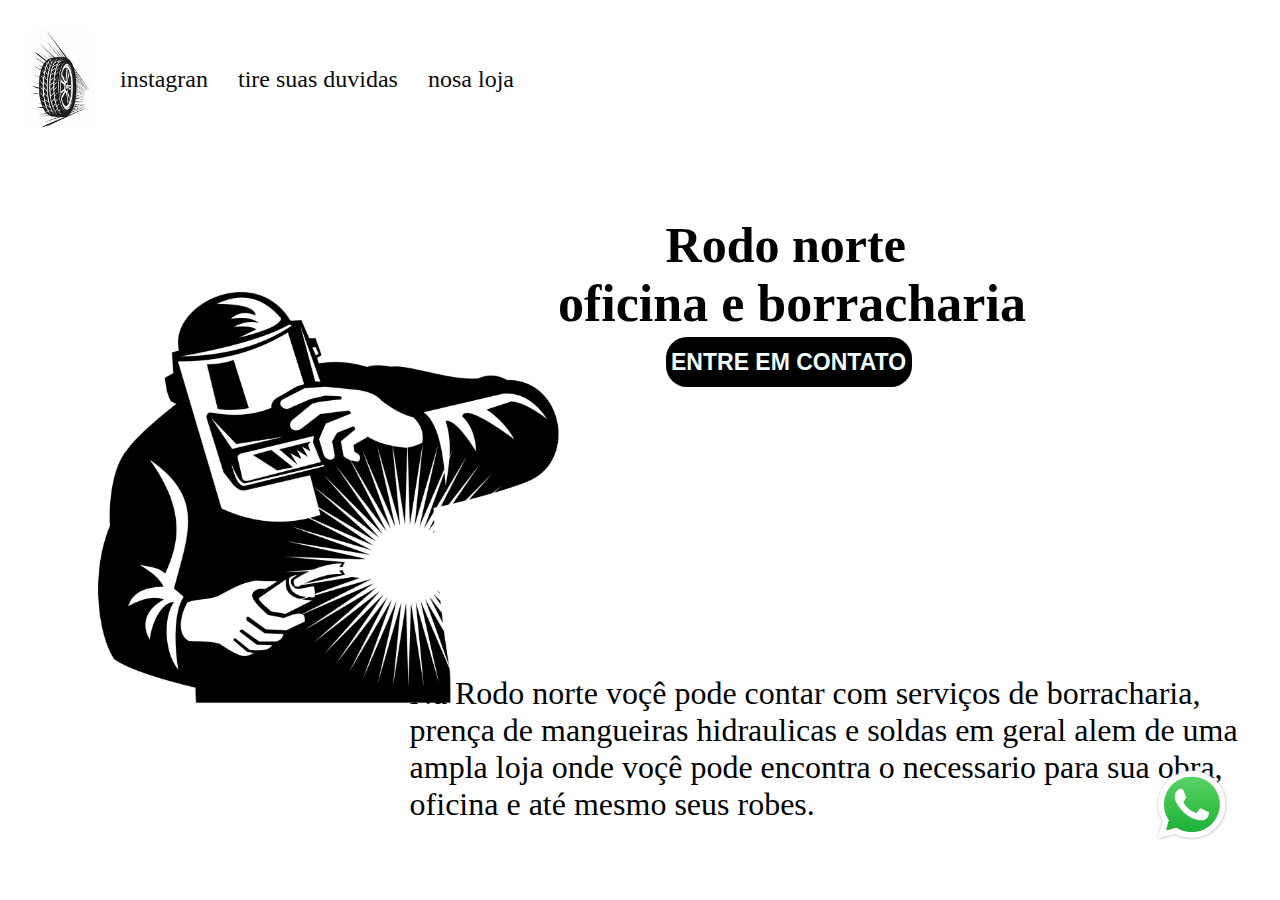
<file: index.html>
<!DOCTYPE html>
<html lang="pt-br">

<head>
    <meta charset="UTF-8">
    <meta name="viewport" content="width=device-width, initial-scale=1.0">
    <title> Rodo norte </title>
    <link rel="stylesheet" href="./style.css">
</head>

<body>
    <div class="nome-empresa">
        <h1> Rodo norte </h1>
        <h2> oficina e borracharia </h2>
    </div>

    <button class="botao-contato" onclick= " mostrarformulario() "> entre em contato </button>

    <div class="div-paragrafo">
        <p> Na Rodo norte voçê pode contar com serviços de borracharia, prença de mangueiras hidraulicas
            e soldas em geral alem de uma ampla loja onde voçê pode encontra o necessario para sua obra, oficina
            e até mesmo seus robes.
        </p>
    </div>

    <div class="reader">
        <img src="./img/pneu.jpg" alt="pneu">
        <a> instagran </a>
        <a> tire suas duvidas </a>
        <a> nosa loja </a>

    </div>
    <img class="soldador" src="./img/soldador.jpg" alt="soldador">
    <img class="img2" src=" ./img/whatsapp.png " alt=" imagem-whatsapp ">

    <form class="formulario-fale-conosco">
        <input placeholder=" seu nome " type="text" name="nome">
        <input  placeholder=" seu telefone " type="tel" name="telefone">
        <textarea placeholder=" digite seu problema aqui " name=" sua duvida "></textarea>
        <button> pedir orçamento </button>
    </form>
    <div onclick= " esconderformulario() " class="mascara-formulario"></div>

    <script src="scriptis.js"></script>
</body>

</html>
</file>
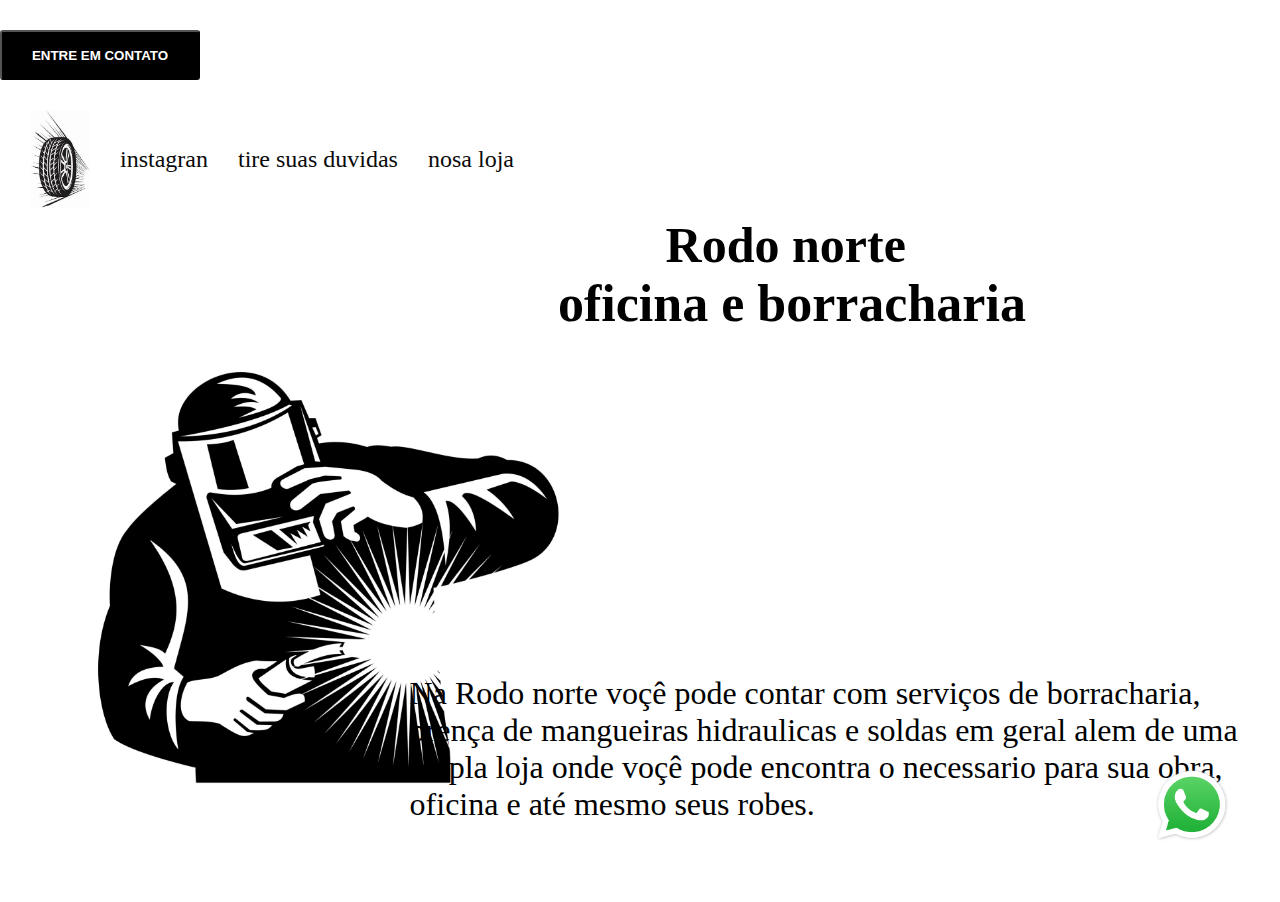
<file: nosaloja.html>
<!DOCTYPE html>
<html lang="pt-br">

<head>
    <meta charset="UTF-8">
    <meta name="viewport" content="width=device-width, initial-scale=1.0">
    <title> Rodo norte </title>
    <link rel="stylesheet" href="./style.css">
</head>

<body>
    <div class="nome-empresa">
        <h1> Rodo norte </h1>
        <h2> oficina e borracharia </h2>
    </div>

    <button> entre em contato </button>

    <div class="div-paragrafo">
        <p> Na Rodo norte voçê pode contar com serviços de borracharia, prença de mangueiras hidraulicas
            e soldas em geral alem de uma ampla loja onde voçê pode encontra o necessario para sua obra, oficina
            e até mesmo seus robes.
        </p>
    </div>

    <div class="reader">
        <img src="./img/pneu.jpg" alt="pneu">
        <a> instagran </a>
        <a> tire suas duvidas </a>
        <a> nosa loja </a>

    </div>
    <img class="soldador" src="./img/soldador.jpg" alt="soldador">
    <img class="img2" src=" ./img/whatsapp.png " alt=" imagem-whatsapp ">

</body>

</html>
</file>
<file: style.css>
* {
    margin: 0;
    padding: 0;
    box-sizing: border-box
}

h1 {

    font-size: 50px;
}

h2 {
    font-size: 52px;
    margin-left: -23%;
}

.nome-empresa {
    position: absolute;
    top: 24%;
    left: 52%;
}

.botao-contato {
    position: absolute;
    margin-top: 24%;
    margin-left: 52%;
    width: 246px;
    height: 50px;
    font-size: 23px;
    color: azure;
    border-radius: 21px;
    background-color: black;
    border: none;
    cursor: pointer;

}

.div-paragrafo {
    position: absolute;
    width: 880px;
    top: 75%;
    left: 32%;
    font-size: 32px;
}

.soldador {
    width: 650px;
    margin-top: 10px;
}

.img2 {
    width: 80px;
    position: fixed;
    top: 85%;
    left: 90%;
}

.reader {
    display: flex;
    align-items: center;
    gap: 30px;
    margin: 30px;
}

.reader img {
    width: 60px;
}

.reader a {
    color: rgb(10, 10, 10);
    font-size: 24px;
    cursor: pointer;

}

.reader a:hover {
    color: rgb(163, 13, 13);
    font-size: 27px;
    transition: 0.5s ease-in-out;
}

.formulario-fale-conosco {
    width: 320px;
    background-color: white;
    display: flex;
    gap: 20px;
    flex-direction: column;
    align-items: center;
    position: fixed;
    top: 50px;
    left: 50px;
    padding: 20px;
    border-radius: 5px;
    top: 30%;
    left: -311px;
    transition: left 1s ease-in-out;
    z-index: 1;
}

input {
    width: 270px;
    height: 40px;
    border-radius: 5px;
    border: 1px solid gray;
    padding-left: 5px;
    outline-color: #18d80f;
}

textarea {
    width: 270px;
    height: 100px;
    border-radius: 5px;
    border: 1px solid gray;
    padding-left: 5px;
    outline-color: #18d80f;
}

button {
    color: white;
    background-color: black;
    border-radius: 3px;
    border-radius: none;
    width: 200px;
    height: 50px;
    cursor: pointer;
    text-transform: uppercase;
    font-weight: bold;
    margin-top: 30px;
}

.mascara-formulario {
    visibility: hidden;
    position: fixed;
    top: 0;
    width: 100vw;
    height: 100vh;
    background: linear-gradient(109deg, rgba(10, 12, 16, 0.99) 15%, rgba(10, 12, 16, 0.7) 50%, rgba(10, 12, 16, 0.99) 85%);
    transition: visibility 0.5s ease-in-out;
}
</file>
